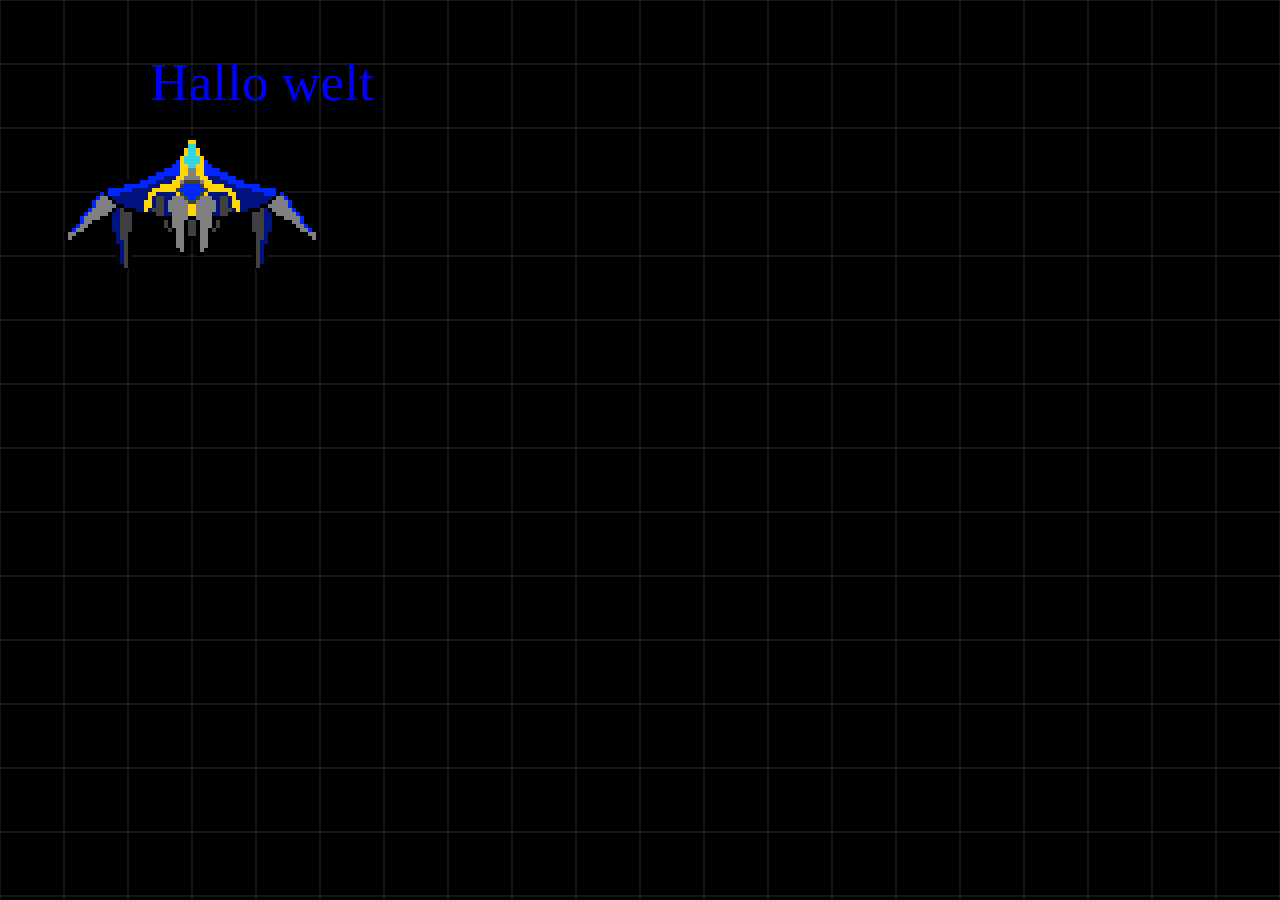
<file: index.html>
<html>
    <head>
        <title>Rouge</title>
        <link rel="stylesheet" type="text/css" href="main.css">   
    </head>
    <body>
        <canvas id="canvas" width="100" height="100"></canvas>
	<script type="text/javascript" src="source/AssetManager.js"></script>
        <script type="text/javascript">
                
                function getCTX () {
                    return document.getElementById('canvas').getContext('2d');
                }
                
                function PrepareFrame () {}
                PrepareFrame.prototype.config = function (canvas) {
                    canvas.width = window.innerWidth;
                    canvas.height = window.innerHeight;
                }
                PrepareFrame.prototype.disableBars = function() {
                    document.documentElement.style.overflow = 'hidden';
                    document.body.scroll = 'no';
                }
                PrepareFrame.prototype.set = function (canvas) {
                    this.config(canvas);
                    this.disableBars();
                }
                /*
                function AssetManager() {
		    this.successCount = 0;
		    this.errorCount = 0;
		    this.cache = {};
		    this.downloadQueue = [];
		    this.soundsQueue = [];
		}
		AssetManager.prototype.queueDownload = function(path) {
		    this.downloadQueue.push(path);
		}
		AssetManager.prototype.queueSound = function(id, path) {
		    this.soundsQueue.push({id: id, path: path});
		}
		AssetManager.prototype.downloadAll = function(downloadCallback) {
		    if (this.downloadQueue.length === 0 && this.soundsQueue.length === 0) {
			downloadCallback();
		    }
		    this.downloadSounds(downloadCallback);
		    for (var i = 0; i < this.downloadQueue.length; i++) {
			var path = this.downloadQueue[i];
			var img = new Image();
			var that = this;
			img.addEventListener("load", function() {
			    console.log(this.src + ' is loaded');
			    that.successCount += 1;
			    if (that.isDone()) {
				downloadCallback();
			    }
			}, false);
			img.addEventListener("error", function() {
			    that.errorCount += 1;
			    if (that.isDone()) {
				downloadCallback();
			    }
			}, false);
			img.src = path;
			this.cache[path] = img;
		    }
		}
		AssetManager.prototype.downloadSounds = function(soundsCallback) {
		    var that = this;
		    /*
		    soundManager.onready(function() {
			console.log('soundManager ready');
			for (var i = 0; i < that.soundsQueue.length; i++) {
			    that.downloadSound(that.soundsQueue[i].id, that.soundsQueue[i].path, soundsCallback);
			}
		    });
		    soundManager.ontimeout(function() {
			console.log('SM2 did not start');
		    });
		    
		}
		AssetManager.prototype.downloadSound = function(id, path, soundsCallback) {
		    var that = this;
		    this.cache[path] = soundManager.createSound({
			id: id,
			autoLoad: true,
			url: path,
			onload: function() {
			    console.log(this.url + ' is loaded');
			    that.successCount += 1;
			    if (that.isDone()) {
				soundsCallback();
			    }
			}
		    });
		}
		AssetManager.prototype.getSound = function(path) {
		    return this.cache[path];
		}
		AssetManager.prototype.getAsset = function(path) {
		    return this.cache[path];
		}
		AssetManager.prototype.isDone = function() {
		    return ((this.downloadQueue.length + this.soundsQueue.length) == this.successCount + this.errorCount);
		}
		
                // prepare frame for fullscreen
		*/
                var canvas = document.getElementById('canvas');
                var prep = new PrepareFrame();
                prep.set(canvas);
                
		
		var _AM = new AssetManager();
                _AM.queueDownload('assets/milano_blue.png');
		_AM.downloadAll(function(){
		    var sprite = _AM.getAsset('assets/milano_blue.png');
		    getCTX().imageSmoothingEnabled = false;
		    getCTX().webkitImageSmoothingEnabled = false;
		    getCTX().mozImageSmoothingEnabled = false;
		    getCTX().drawImage(sprite, 64,64,256,256);
		});
                
                
                function main () {
                    var $c = getCTX();
                // do cool things with the context
                // try to draw board
                    var $wh = window.innerWidth;
                    var $wb = window.innerWidth;
                    var $squaremeter = 64;
                    
                    $c.beginPath();
                     for (var $x = 0; $x <= $wb; $x += $squaremeter) {
                        $c.moveTo($x, 0);
                        $c.lineTo($x, $wh);
                    }
                    for (var $y = 0; $y <= $wh; $y += $squaremeter) {
                        $c.moveTo(0, $y);
                        $c.lineTo($wb, $y);
                    }
                    $c.strokeStyle = "#2F2F2F";
		    $c.lineWidth = 1;
                    $c.stroke();
                // try ends

                $c.font = '40pt Calibri';
                $c.fillStyle = 'blue';
                $c.fillText("Hallo welt", 150, 100);
                    
                    
                }

                main();
		
    
        </script>
    </body>
    
</html>
</file>
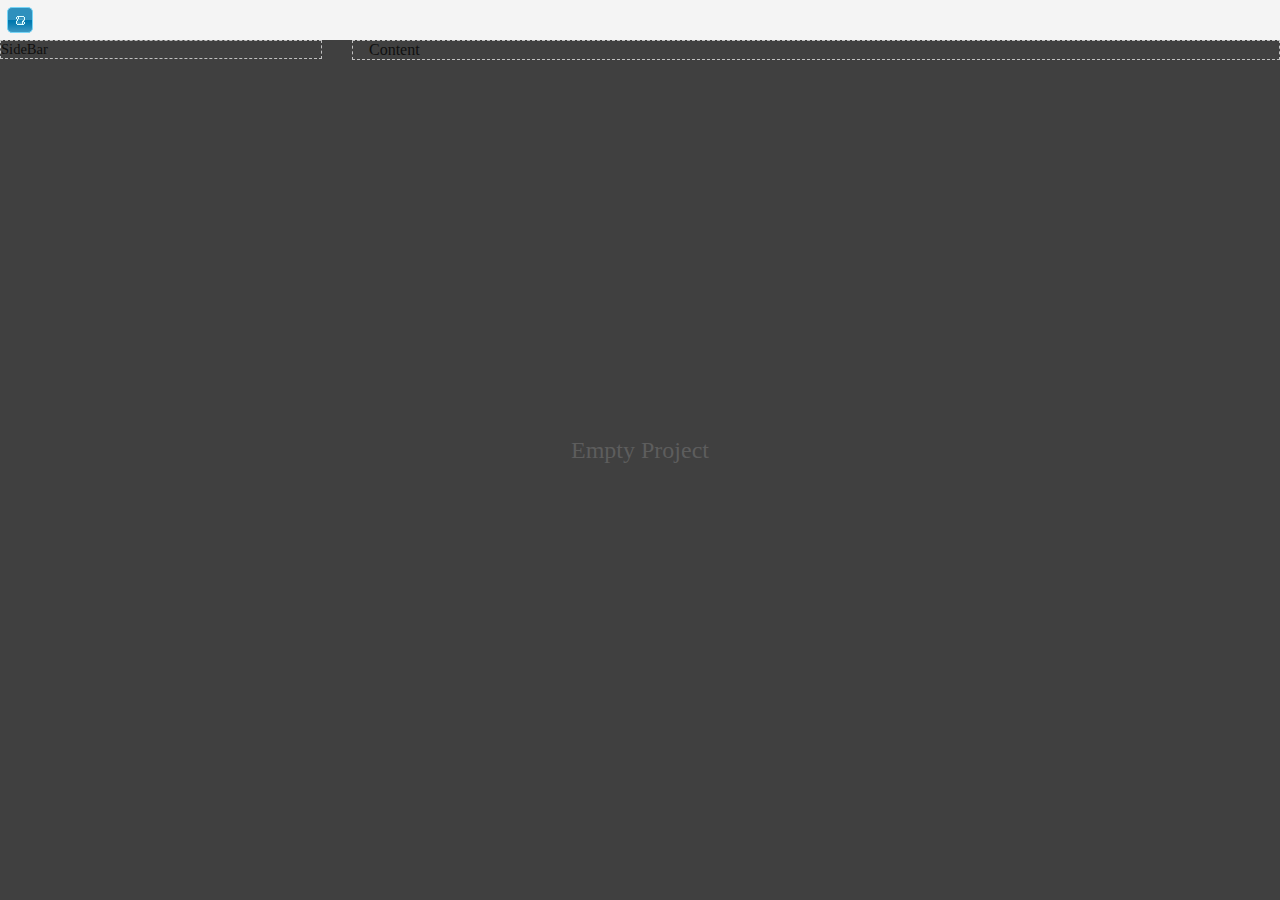
<file: tools/plotcrypt/index.html>
<html>
    <head>
        <title>PlotCrypt</title>
	<link rel="shortcut icon" href="favicon.ico" type="image/x-icon">
	<link rel="icon" href="favicon.ico" type="image/x-icon">
        <link rel="stylesheet" type="text/css" href="main.css">
        <script type="text/javascript" src="jquery-2.1.1.min.js"></script>
        <script type="text/javascript" src="src/MiniCrypt.js"></script>
	<script type="text/javascript" src="src/Main.js"></script>
	<script type="text/javascript" src="src/FormHandler.js"></script>

	<link rel="stylesheet" type="text/css" href="jquery/jquery-ui.css">
	<link rel="stylesheet" type="text/css" href="jquery/jquery-ui.structure.min.css">
	<link rel="stylesheet" type="text/css" href="jquery/jquery-ui.theme.min.css">
	<script type="text/javascript" src="jquery/jquery-ui.min.js"></script>
	<style>
	    .ui-div{
		float:left;
		background-color: #f4f4f4;
		padding:5px;
		margin:5px;
	    }
	    .validateTips { border: 1px solid transparent; padding: 0.3em; }
	    .label, .input { display:block; }
	    .text { margin-bottom:12px; width:95%; padding: .4em; }
	    fieldset { padding:0; border:0; margin-top:25px; }
	    .ui-dialog .ui-state-error { padding: .3em; }
	    
	    div#SideBar {
		font-size: 0.91em;
		float: left; width: 22em;
		margin: 0; padding: 0;
		border: 1px dashed silver;
	    }
	    div#Content {
		margin-left: 22em;
		padding: 0 1em;
		border: 1px dashed silver;
		min-width: 16em;
	    }
	</style>
    </head>
    <body>
	
	<div id="toolbar" class="toolbar">
	    
	    <ul id="icons" class="ui-widget ui-helper-clearfix">
		<li class="ui-state-default ui-corner-all">
		    <span id="menu_new" class="ui-icon ui-icon-script" title="New QuestChain"></span>
		</li>
	    </ul> 
	</div>
	<!---
	<div id="projektbar" class="toolbar">
	    <label for="projektname">name</label>
	    <input name="projektname" id="projektname" type="text" class="text ui-widget-content ui-corner-all"/>
	    <label for="projektkey">projektkey</label>
	    <input name="projektkey" id="projektkey" type="text" class="text ui-widget-content ui-corner-all"/>
	</div>
	--->
	
	<div id="ContentBox">
	    <div id="SideBar">
		SideBar
	    </div>
	    <div id="Content">
		Content
	    </div>
	</div>
	<div id="dialog-form" title="Create new projekt">
	    <p class="validateTips">All form fields are required.</p>
	    <form>
		<fieldset>
		    <label class="label tex ui-corner-allt" for="name">Name</label>
		    <input class="input text ui-corner-all" type="text" name="name" id="name"  class="text ui-widget-content ui-corner-all">
		    <label class="label text ui-corner-all" for="key">Key</label>
		    <input class="input text ui-corner-all" type="text" name="key" id="key"  class="text ui-widget-content ui-corner-all">
		    <input type="submit" tabindex="-1" style="position:absolute; top:-1000px">
		</fieldset>
	    </form>
	</div>
	
	<div id="firstemptyline">
	    Empty Project
	</div>
	<!----
	<div id="qc_config" class="ui-div ui-corner-all">
	    <h5>QuestChain</h5>
	    <p class="ui-div">
		Name <input type="text" id="qc_config_name"/>
	    </p>
	    <p class="ui-div">
		Key <input type="text" id="qc_config_key"/>
	    </p>
	</div>
	--->
    </body>
    <script>
	var cry = new MiniCrypt();
	var _fh = new FormHandler();
	var main = new main();
	
	function click1() {
	    console.log("click1()");
	    $("#Content").append(main.createNewDialog());
	    $("#firstemptyline").remove();
	    projektConfigs();
	    dialog.dialog("close");
	}
	function testClick () {
	    dialog.dialog("open");
	}
	function projektConfigs() {
	    console.log("projektConfigs()");
	    $("#projektname").val($("#name").val());
	    $("#projektkey").val($("#key").val());
	    
	}
	
	function addDialog () {
	    dialog = $( "#dialog-form" ).dialog({
		autoOpen: false,
		height: 400,
		width: 600,
		modal: true,
		buttons: {
		    "Set": click1,
		    Cancel: function() {
			dialog.dialog( "close" );
		    }
		},
		close: function() {
		    form[ 0 ].reset();
		    //allFields.removeClass( "ui-state-error" );
		}			
	    });
	    form = dialog.find( "form" ).on( "submit", function( event ) {
		event.preventDefault();
		projektConfigs();
	    });
	}
	
        $( document ).ready(function() {
	    $( document ).tooltip();
	    addDialog();
	    $( "#firstemptyline" ).position({
		my: "center center",
		at: "center center",
		of: "body"
	    });
	    
	    $("#menu_new").click(function(){
		testClick();
		//click1();	
	    });
        });
        
    </script>
</html>
</file>
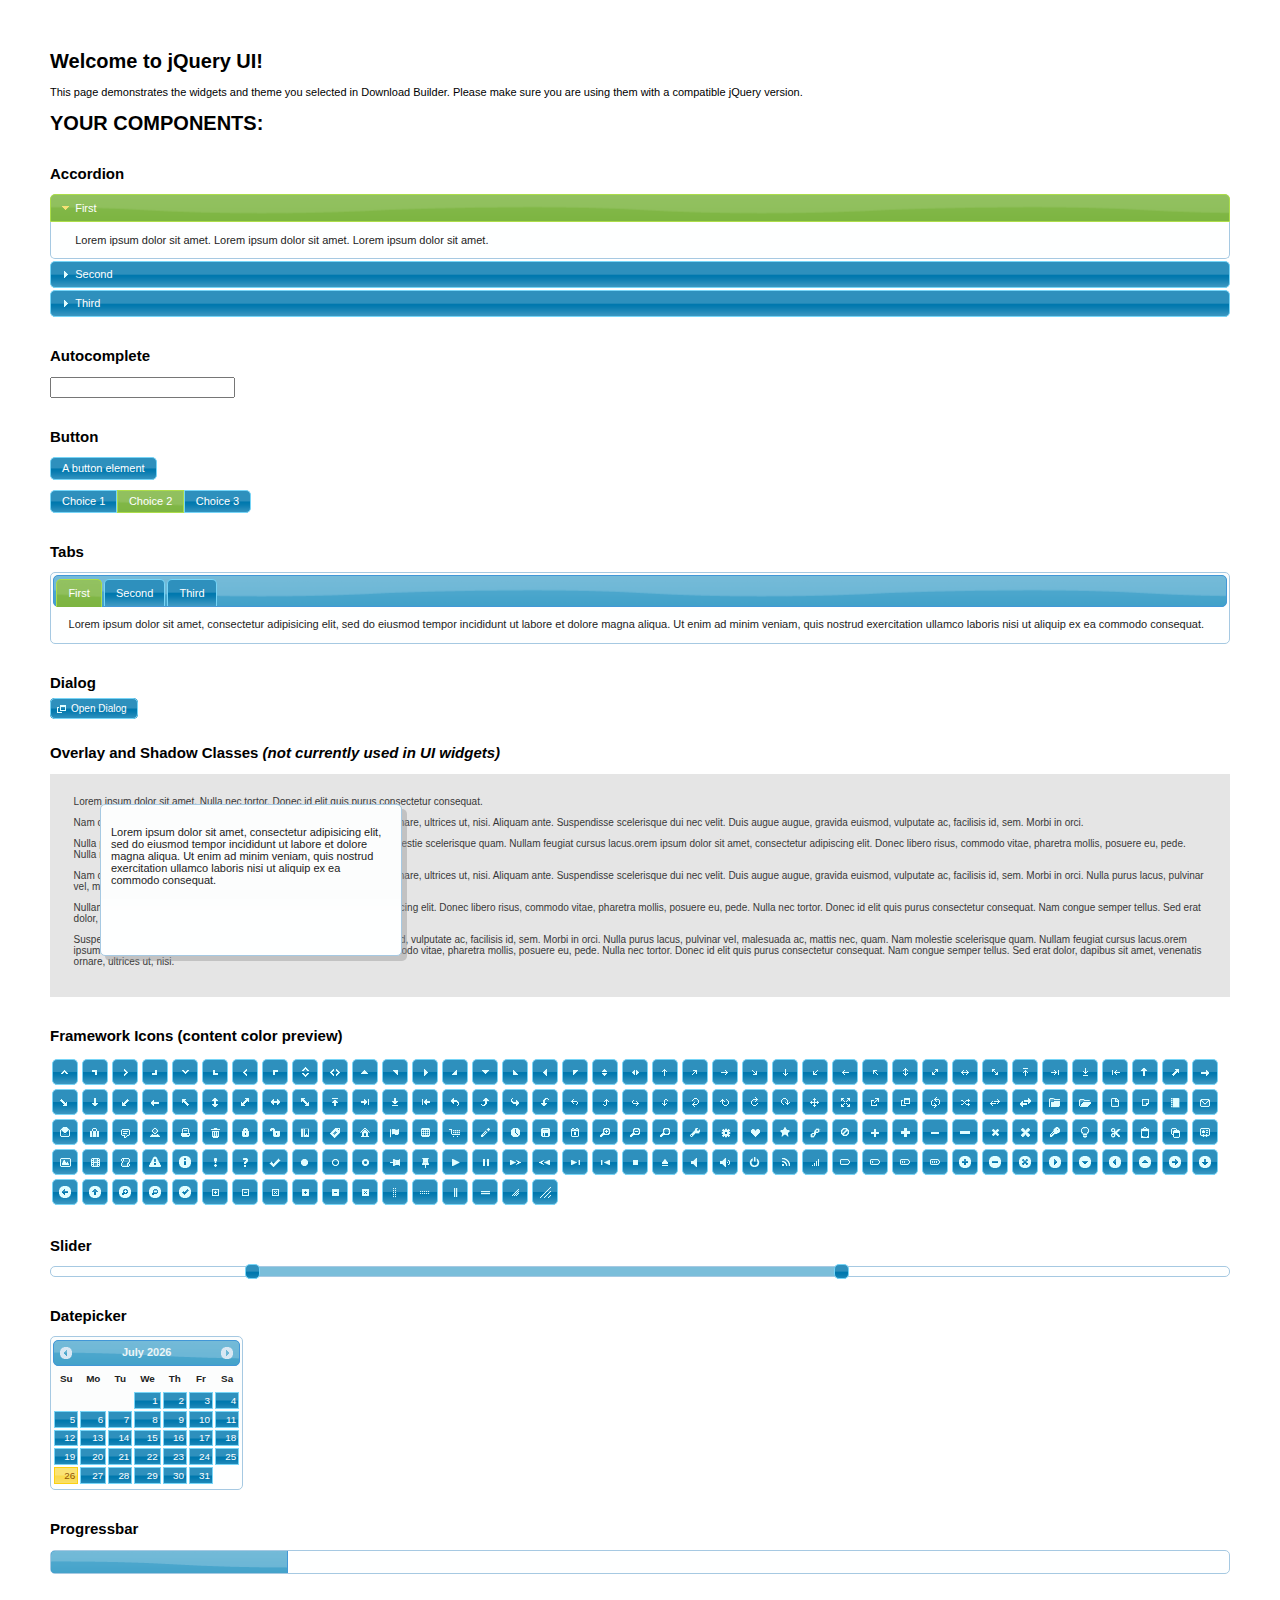
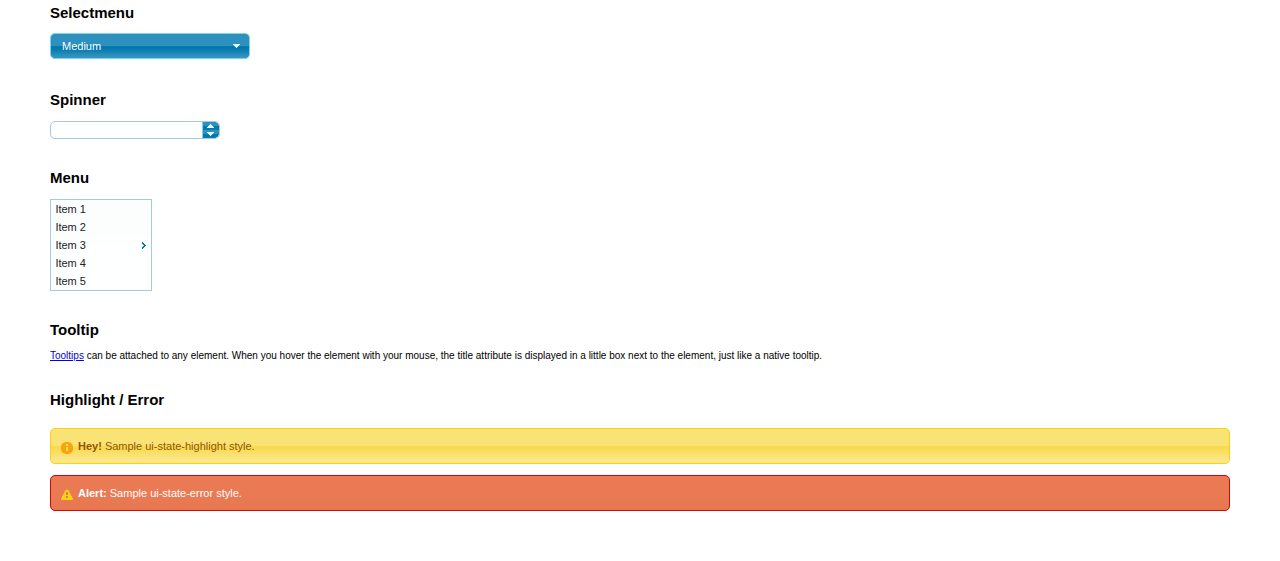
<file: tools/plotcrypt/jquery/index.html>
<!doctype html>
<html lang="us">
<head>
	<meta charset="utf-8">
	<title>jQuery UI Example Page</title>
	<link href="jquery-ui.css" rel="stylesheet">
	<style>
	body{
		font: 62.5% "Trebuchet MS", sans-serif;
		margin: 50px;
	}
	.demoHeaders {
		margin-top: 2em;
	}
	#dialog-link {
		padding: .4em 1em .4em 20px;
		text-decoration: none;
		position: relative;
	}
	#dialog-link span.ui-icon {
		margin: 0 5px 0 0;
		position: absolute;
		left: .2em;
		top: 50%;
		margin-top: -8px;
	}
	#icons {
		margin: 0;
		padding: 0;
	}
	#icons li {
		margin: 2px;
		position: relative;
		padding: 4px 0;
		cursor: pointer;
		float: left;
		list-style: none;
	}
	#icons span.ui-icon {
		float: left;
		margin: 0 4px;
	}
	.fakewindowcontain .ui-widget-overlay {
		position: absolute;
	}
	select {
		width: 200px;
	}
	</style>
</head>
<body>

<h1>Welcome to jQuery UI!</h1>

<div class="ui-widget">
	<p>This page demonstrates the widgets and theme you selected in Download Builder. Please make sure you are using them with a compatible jQuery version.</p>
</div>

<h1>YOUR COMPONENTS:</h1>


<!-- Accordion -->
<h2 class="demoHeaders">Accordion</h2>
<div id="accordion">
	<h3>First</h3>
	<div>Lorem ipsum dolor sit amet. Lorem ipsum dolor sit amet. Lorem ipsum dolor sit amet.</div>
	<h3>Second</h3>
	<div>Phasellus mattis tincidunt nibh.</div>
	<h3>Third</h3>
	<div>Nam dui erat, auctor a, dignissim quis.</div>
</div>



<!-- Autocomplete -->
<h2 class="demoHeaders">Autocomplete</h2>
<div>
	<input id="autocomplete" title="type &quot;a&quot;">
</div>



<!-- Button -->
<h2 class="demoHeaders">Button</h2>
<button id="button">A button element</button>
<form style="margin-top: 1em;">
	<div id="radioset">
		<input type="radio" id="radio1" name="radio"><label for="radio1">Choice 1</label>
		<input type="radio" id="radio2" name="radio" checked="checked"><label for="radio2">Choice 2</label>
		<input type="radio" id="radio3" name="radio"><label for="radio3">Choice 3</label>
	</div>
</form>



<!-- Tabs -->
<h2 class="demoHeaders">Tabs</h2>
<div id="tabs">
	<ul>
		<li><a href="#tabs-1">First</a></li>
		<li><a href="#tabs-2">Second</a></li>
		<li><a href="#tabs-3">Third</a></li>
	</ul>
	<div id="tabs-1">Lorem ipsum dolor sit amet, consectetur adipisicing elit, sed do eiusmod tempor incididunt ut labore et dolore magna aliqua. Ut enim ad minim veniam, quis nostrud exercitation ullamco laboris nisi ut aliquip ex ea commodo consequat.</div>
	<div id="tabs-2">Phasellus mattis tincidunt nibh. Cras orci urna, blandit id, pretium vel, aliquet ornare, felis. Maecenas scelerisque sem non nisl. Fusce sed lorem in enim dictum bibendum.</div>
	<div id="tabs-3">Nam dui erat, auctor a, dignissim quis, sollicitudin eu, felis. Pellentesque nisi urna, interdum eget, sagittis et, consequat vestibulum, lacus. Mauris porttitor ullamcorper augue.</div>
</div>



<!-- Dialog NOTE: Dialog is not generated by UI in this demo so it can be visually styled in themeroller-->
<h2 class="demoHeaders">Dialog</h2>
<p><a href="#" id="dialog-link" class="ui-state-default ui-corner-all"><span class="ui-icon ui-icon-newwin"></span>Open Dialog</a></p>

<h2 class="demoHeaders">Overlay and Shadow Classes <em>(not currently used in UI widgets)</em></h2>
<div style="position: relative; width: 96%; height: 200px; padding:1% 2%; overflow:hidden;" class="fakewindowcontain">
	<p>Lorem ipsum dolor sit amet,  Nulla nec tortor. Donec id elit quis purus consectetur consequat. </p><p>Nam congue semper tellus. Sed erat dolor, dapibus sit amet, venenatis ornare, ultrices ut, nisi. Aliquam ante. Suspendisse scelerisque dui nec velit. Duis augue augue, gravida euismod, vulputate ac, facilisis id, sem. Morbi in orci. </p><p>Nulla purus lacus, pulvinar vel, malesuada ac, mattis nec, quam. Nam molestie scelerisque quam. Nullam feugiat cursus lacus.orem ipsum dolor sit amet, consectetur adipiscing elit. Donec libero risus, commodo vitae, pharetra mollis, posuere eu, pede. Nulla nec tortor. Donec id elit quis purus consectetur consequat. </p><p>Nam congue semper tellus. Sed erat dolor, dapibus sit amet, venenatis ornare, ultrices ut, nisi. Aliquam ante. Suspendisse scelerisque dui nec velit. Duis augue augue, gravida euismod, vulputate ac, facilisis id, sem. Morbi in orci. Nulla purus lacus, pulvinar vel, malesuada ac, mattis nec, quam. Nam molestie scelerisque quam. </p><p>Nullam feugiat cursus lacus.orem ipsum dolor sit amet, consectetur adipiscing elit. Donec libero risus, commodo vitae, pharetra mollis, posuere eu, pede. Nulla nec tortor. Donec id elit quis purus consectetur consequat. Nam congue semper tellus. Sed erat dolor, dapibus sit amet, venenatis ornare, ultrices ut, nisi. Aliquam ante. </p><p>Suspendisse scelerisque dui nec velit. Duis augue augue, gravida euismod, vulputate ac, facilisis id, sem. Morbi in orci. Nulla purus lacus, pulvinar vel, malesuada ac, mattis nec, quam. Nam molestie scelerisque quam. Nullam feugiat cursus lacus.orem ipsum dolor sit amet, consectetur adipiscing elit. Donec libero risus, commodo vitae, pharetra mollis, posuere eu, pede. Nulla nec tortor. Donec id elit quis purus consectetur consequat. Nam congue semper tellus. Sed erat dolor, dapibus sit amet, venenatis ornare, ultrices ut, nisi. </p>

	<!-- ui-dialog -->
	<div class="ui-overlay"><div class="ui-widget-overlay"></div><div class="ui-widget-shadow ui-corner-all" style="width: 302px; height: 152px; position: absolute; left: 50px; top: 30px;"></div></div>
	<div style="position: absolute; width: 280px; height: 130px;left: 50px; top: 30px; padding: 10px;" class="ui-widget ui-widget-content ui-corner-all">
		<div class="ui-dialog-content ui-widget-content" style="background: none; border: 0;">
			<p>Lorem ipsum dolor sit amet, consectetur adipisicing elit, sed do eiusmod tempor incididunt ut labore et dolore magna aliqua. Ut enim ad minim veniam, quis nostrud exercitation ullamco laboris nisi ut aliquip ex ea commodo consequat.</p>
		</div>
	</div>

</div>

<!-- ui-dialog -->
<div id="dialog" title="Dialog Title">
	<p>Lorem ipsum dolor sit amet, consectetur adipisicing elit, sed do eiusmod tempor incididunt ut labore et dolore magna aliqua. Ut enim ad minim veniam, quis nostrud exercitation ullamco laboris nisi ut aliquip ex ea commodo consequat.</p>
</div>



<h2 class="demoHeaders">Framework Icons (content color preview)</h2>
<ul id="icons" class="ui-widget ui-helper-clearfix">
	<li class="ui-state-default ui-corner-all" title=".ui-icon-carat-1-n"><span class="ui-icon ui-icon-carat-1-n"></span></li>
	<li class="ui-state-default ui-corner-all" title=".ui-icon-carat-1-ne"><span class="ui-icon ui-icon-carat-1-ne"></span></li>
	<li class="ui-state-default ui-corner-all" title=".ui-icon-carat-1-e"><span class="ui-icon ui-icon-carat-1-e"></span></li>
	<li class="ui-state-default ui-corner-all" title=".ui-icon-carat-1-se"><span class="ui-icon ui-icon-carat-1-se"></span></li>
	<li class="ui-state-default ui-corner-all" title=".ui-icon-carat-1-s"><span class="ui-icon ui-icon-carat-1-s"></span></li>
	<li class="ui-state-default ui-corner-all" title=".ui-icon-carat-1-sw"><span class="ui-icon ui-icon-carat-1-sw"></span></li>
	<li class="ui-state-default ui-corner-all" title=".ui-icon-carat-1-w"><span class="ui-icon ui-icon-carat-1-w"></span></li>
	<li class="ui-state-default ui-corner-all" title=".ui-icon-carat-1-nw"><span class="ui-icon ui-icon-carat-1-nw"></span></li>
	<li class="ui-state-default ui-corner-all" title=".ui-icon-carat-2-n-s"><span class="ui-icon ui-icon-carat-2-n-s"></span></li>
	<li class="ui-state-default ui-corner-all" title=".ui-icon-carat-2-e-w"><span class="ui-icon ui-icon-carat-2-e-w"></span></li>
	<li class="ui-state-default ui-corner-all" title=".ui-icon-triangle-1-n"><span class="ui-icon ui-icon-triangle-1-n"></span></li>
	<li class="ui-state-default ui-corner-all" title=".ui-icon-triangle-1-ne"><span class="ui-icon ui-icon-triangle-1-ne"></span></li>
	<li class="ui-state-default ui-corner-all" title=".ui-icon-triangle-1-e"><span class="ui-icon ui-icon-triangle-1-e"></span></li>
	<li class="ui-state-default ui-corner-all" title=".ui-icon-triangle-1-se"><span class="ui-icon ui-icon-triangle-1-se"></span></li>
	<li class="ui-state-default ui-corner-all" title=".ui-icon-triangle-1-s"><span class="ui-icon ui-icon-triangle-1-s"></span></li>
	<li class="ui-state-default ui-corner-all" title=".ui-icon-triangle-1-sw"><span class="ui-icon ui-icon-triangle-1-sw"></span></li>
	<li class="ui-state-default ui-corner-all" title=".ui-icon-triangle-1-w"><span class="ui-icon ui-icon-triangle-1-w"></span></li>
	<li class="ui-state-default ui-corner-all" title=".ui-icon-triangle-1-nw"><span class="ui-icon ui-icon-triangle-1-nw"></span></li>
	<li class="ui-state-default ui-corner-all" title=".ui-icon-triangle-2-n-s"><span class="ui-icon ui-icon-triangle-2-n-s"></span></li>
	<li class="ui-state-default ui-corner-all" title=".ui-icon-triangle-2-e-w"><span class="ui-icon ui-icon-triangle-2-e-w"></span></li>
	<li class="ui-state-default ui-corner-all" title=".ui-icon-arrow-1-n"><span class="ui-icon ui-icon-arrow-1-n"></span></li>
	<li class="ui-state-default ui-corner-all" title=".ui-icon-arrow-1-ne"><span class="ui-icon ui-icon-arrow-1-ne"></span></li>
	<li class="ui-state-default ui-corner-all" title=".ui-icon-arrow-1-e"><span class="ui-icon ui-icon-arrow-1-e"></span></li>
	<li class="ui-state-default ui-corner-all" title=".ui-icon-arrow-1-se"><span class="ui-icon ui-icon-arrow-1-se"></span></li>
	<li class="ui-state-default ui-corner-all" title=".ui-icon-arrow-1-s"><span class="ui-icon ui-icon-arrow-1-s"></span></li>
	<li class="ui-state-default ui-corner-all" title=".ui-icon-arrow-1-sw"><span class="ui-icon ui-icon-arrow-1-sw"></span></li>
	<li class="ui-state-default ui-corner-all" title=".ui-icon-arrow-1-w"><span class="ui-icon ui-icon-arrow-1-w"></span></li>
	<li class="ui-state-default ui-corner-all" title=".ui-icon-arrow-1-nw"><span class="ui-icon ui-icon-arrow-1-nw"></span></li>
	<li class="ui-state-default ui-corner-all" title=".ui-icon-arrow-2-n-s"><span class="ui-icon ui-icon-arrow-2-n-s"></span></li>
	<li class="ui-state-default ui-corner-all" title=".ui-icon-arrow-2-ne-sw"><span class="ui-icon ui-icon-arrow-2-ne-sw"></span></li>
	<li class="ui-state-default ui-corner-all" title=".ui-icon-arrow-2-e-w"><span class="ui-icon ui-icon-arrow-2-e-w"></span></li>
	<li class="ui-state-default ui-corner-all" title=".ui-icon-arrow-2-se-nw"><span class="ui-icon ui-icon-arrow-2-se-nw"></span></li>
	<li class="ui-state-default ui-corner-all" title=".ui-icon-arrowstop-1-n"><span class="ui-icon ui-icon-arrowstop-1-n"></span></li>
	<li class="ui-state-default ui-corner-all" title=".ui-icon-arrowstop-1-e"><span class="ui-icon ui-icon-arrowstop-1-e"></span></li>
	<li class="ui-state-default ui-corner-all" title=".ui-icon-arrowstop-1-s"><span class="ui-icon ui-icon-arrowstop-1-s"></span></li>
	<li class="ui-state-default ui-corner-all" title=".ui-icon-arrowstop-1-w"><span class="ui-icon ui-icon-arrowstop-1-w"></span></li>
	<li class="ui-state-default ui-corner-all" title=".ui-icon-arrowthick-1-n"><span class="ui-icon ui-icon-arrowthick-1-n"></span></li>
	<li class="ui-state-default ui-corner-all" title=".ui-icon-arrowthick-1-ne"><span class="ui-icon ui-icon-arrowthick-1-ne"></span></li>
	<li class="ui-state-default ui-corner-all" title=".ui-icon-arrowthick-1-e"><span class="ui-icon ui-icon-arrowthick-1-e"></span></li>
	<li class="ui-state-default ui-corner-all" title=".ui-icon-arrowthick-1-se"><span class="ui-icon ui-icon-arrowthick-1-se"></span></li>
	<li class="ui-state-default ui-corner-all" title=".ui-icon-arrowthick-1-s"><span class="ui-icon ui-icon-arrowthick-1-s"></span></li>
	<li class="ui-state-default ui-corner-all" title=".ui-icon-arrowthick-1-sw"><span class="ui-icon ui-icon-arrowthick-1-sw"></span></li>
	<li class="ui-state-default ui-corner-all" title=".ui-icon-arrowthick-1-w"><span class="ui-icon ui-icon-arrowthick-1-w"></span></li>
	<li class="ui-state-default ui-corner-all" title=".ui-icon-arrowthick-1-nw"><span class="ui-icon ui-icon-arrowthick-1-nw"></span></li>
	<li class="ui-state-default ui-corner-all" title=".ui-icon-arrowthick-2-n-s"><span class="ui-icon ui-icon-arrowthick-2-n-s"></span></li>
	<li class="ui-state-default ui-corner-all" title=".ui-icon-arrowthick-2-ne-sw"><span class="ui-icon ui-icon-arrowthick-2-ne-sw"></span></li>
	<li class="ui-state-default ui-corner-all" title=".ui-icon-arrowthick-2-e-w"><span class="ui-icon ui-icon-arrowthick-2-e-w"></span></li>
	<li class="ui-state-default ui-corner-all" title=".ui-icon-arrowthick-2-se-nw"><span class="ui-icon ui-icon-arrowthick-2-se-nw"></span></li>
	<li class="ui-state-default ui-corner-all" title=".ui-icon-arrowthickstop-1-n"><span class="ui-icon ui-icon-arrowthickstop-1-n"></span></li>
	<li class="ui-state-default ui-corner-all" title=".ui-icon-arrowthickstop-1-e"><span class="ui-icon ui-icon-arrowthickstop-1-e"></span></li>
	<li class="ui-state-default ui-corner-all" title=".ui-icon-arrowthickstop-1-s"><span class="ui-icon ui-icon-arrowthickstop-1-s"></span></li>
	<li class="ui-state-default ui-corner-all" title=".ui-icon-arrowthickstop-1-w"><span class="ui-icon ui-icon-arrowthickstop-1-w"></span></li>
	<li class="ui-state-default ui-corner-all" title=".ui-icon-arrowreturnthick-1-w"><span class="ui-icon ui-icon-arrowreturnthick-1-w"></span></li>
	<li class="ui-state-default ui-corner-all" title=".ui-icon-arrowreturnthick-1-n"><span class="ui-icon ui-icon-arrowreturnthick-1-n"></span></li>
	<li class="ui-state-default ui-corner-all" title=".ui-icon-arrowreturnthick-1-e"><span class="ui-icon ui-icon-arrowreturnthick-1-e"></span></li>
	<li class="ui-state-default ui-corner-all" title=".ui-icon-arrowreturnthick-1-s"><span class="ui-icon ui-icon-arrowreturnthick-1-s"></span></li>
	<li class="ui-state-default ui-corner-all" title=".ui-icon-arrowreturn-1-w"><span class="ui-icon ui-icon-arrowreturn-1-w"></span></li>
	<li class="ui-state-default ui-corner-all" title=".ui-icon-arrowreturn-1-n"><span class="ui-icon ui-icon-arrowreturn-1-n"></span></li>
	<li class="ui-state-default ui-corner-all" title=".ui-icon-arrowreturn-1-e"><span class="ui-icon ui-icon-arrowreturn-1-e"></span></li>
	<li class="ui-state-default ui-corner-all" title=".ui-icon-arrowreturn-1-s"><span class="ui-icon ui-icon-arrowreturn-1-s"></span></li>
	<li class="ui-state-default ui-corner-all" title=".ui-icon-arrowrefresh-1-w"><span class="ui-icon ui-icon-arrowrefresh-1-w"></span></li>
	<li class="ui-state-default ui-corner-all" title=".ui-icon-arrowrefresh-1-n"><span class="ui-icon ui-icon-arrowrefresh-1-n"></span></li>
	<li class="ui-state-default ui-corner-all" title=".ui-icon-arrowrefresh-1-e"><span class="ui-icon ui-icon-arrowrefresh-1-e"></span></li>
	<li class="ui-state-default ui-corner-all" title=".ui-icon-arrowrefresh-1-s"><span class="ui-icon ui-icon-arrowrefresh-1-s"></span></li>
	<li class="ui-state-default ui-corner-all" title=".ui-icon-arrow-4"><span class="ui-icon ui-icon-arrow-4"></span></li>
	<li class="ui-state-default ui-corner-all" title=".ui-icon-arrow-4-diag"><span class="ui-icon ui-icon-arrow-4-diag"></span></li>
	<li class="ui-state-default ui-corner-all" title=".ui-icon-extlink"><span class="ui-icon ui-icon-extlink"></span></li>
	<li class="ui-state-default ui-corner-all" title=".ui-icon-newwin"><span class="ui-icon ui-icon-newwin"></span></li>
	<li class="ui-state-default ui-corner-all" title=".ui-icon-refresh"><span class="ui-icon ui-icon-refresh"></span></li>
	<li class="ui-state-default ui-corner-all" title=".ui-icon-shuffle"><span class="ui-icon ui-icon-shuffle"></span></li>
	<li class="ui-state-default ui-corner-all" title=".ui-icon-transfer-e-w"><span class="ui-icon ui-icon-transfer-e-w"></span></li>
	<li class="ui-state-default ui-corner-all" title=".ui-icon-transferthick-e-w"><span class="ui-icon ui-icon-transferthick-e-w"></span></li>
	<li class="ui-state-default ui-corner-all" title=".ui-icon-folder-collapsed"><span class="ui-icon ui-icon-folder-collapsed"></span></li>
	<li class="ui-state-default ui-corner-all" title=".ui-icon-folder-open"><span class="ui-icon ui-icon-folder-open"></span></li>
	<li class="ui-state-default ui-corner-all" title=".ui-icon-document"><span class="ui-icon ui-icon-document"></span></li>
	<li class="ui-state-default ui-corner-all" title=".ui-icon-document-b"><span class="ui-icon ui-icon-document-b"></span></li>
	<li class="ui-state-default ui-corner-all" title=".ui-icon-note"><span class="ui-icon ui-icon-note"></span></li>
	<li class="ui-state-default ui-corner-all" title=".ui-icon-mail-closed"><span class="ui-icon ui-icon-mail-closed"></span></li>
	<li class="ui-state-default ui-corner-all" title=".ui-icon-mail-open"><span class="ui-icon ui-icon-mail-open"></span></li>
	<li class="ui-state-default ui-corner-all" title=".ui-icon-suitcase"><span class="ui-icon ui-icon-suitcase"></span></li>
	<li class="ui-state-default ui-corner-all" title=".ui-icon-comment"><span class="ui-icon ui-icon-comment"></span></li>
	<li class="ui-state-default ui-corner-all" title=".ui-icon-person"><span class="ui-icon ui-icon-person"></span></li>
	<li class="ui-state-default ui-corner-all" title=".ui-icon-print"><span class="ui-icon ui-icon-print"></span></li>
	<li class="ui-state-default ui-corner-all" title=".ui-icon-trash"><span class="ui-icon ui-icon-trash"></span></li>
	<li class="ui-state-default ui-corner-all" title=".ui-icon-locked"><span class="ui-icon ui-icon-locked"></span></li>
	<li class="ui-state-default ui-corner-all" title=".ui-icon-unlocked"><span class="ui-icon ui-icon-unlocked"></span></li>
	<li class="ui-state-default ui-corner-all" title=".ui-icon-bookmark"><span class="ui-icon ui-icon-bookmark"></span></li>
	<li class="ui-state-default ui-corner-all" title=".ui-icon-tag"><span class="ui-icon ui-icon-tag"></span></li>
	<li class="ui-state-default ui-corner-all" title=".ui-icon-home"><span class="ui-icon ui-icon-home"></span></li>
	<li class="ui-state-default ui-corner-all" title=".ui-icon-flag"><span class="ui-icon ui-icon-flag"></span></li>
	<li class="ui-state-default ui-corner-all" title=".ui-icon-calculator"><span class="ui-icon ui-icon-calculator"></span></li>
	<li class="ui-state-default ui-corner-all" title=".ui-icon-cart"><span class="ui-icon ui-icon-cart"></span></li>
	<li class="ui-state-default ui-corner-all" title=".ui-icon-pencil"><span class="ui-icon ui-icon-pencil"></span></li>
	<li class="ui-state-default ui-corner-all" title=".ui-icon-clock"><span class="ui-icon ui-icon-clock"></span></li>
	<li class="ui-state-default ui-corner-all" title=".ui-icon-disk"><span class="ui-icon ui-icon-disk"></span></li>
	<li class="ui-state-default ui-corner-all" title=".ui-icon-calendar"><span class="ui-icon ui-icon-calendar"></span></li>
	<li class="ui-state-default ui-corner-all" title=".ui-icon-zoomin"><span class="ui-icon ui-icon-zoomin"></span></li>
	<li class="ui-state-default ui-corner-all" title=".ui-icon-zoomout"><span class="ui-icon ui-icon-zoomout"></span></li>
	<li class="ui-state-default ui-corner-all" title=".ui-icon-search"><span class="ui-icon ui-icon-search"></span></li>
	<li class="ui-state-default ui-corner-all" title=".ui-icon-wrench"><span class="ui-icon ui-icon-wrench"></span></li>
	<li class="ui-state-default ui-corner-all" title=".ui-icon-gear"><span class="ui-icon ui-icon-gear"></span></li>
	<li class="ui-state-default ui-corner-all" title=".ui-icon-heart"><span class="ui-icon ui-icon-heart"></span></li>
	<li class="ui-state-default ui-corner-all" title=".ui-icon-star"><span class="ui-icon ui-icon-star"></span></li>
	<li class="ui-state-default ui-corner-all" title=".ui-icon-link"><span class="ui-icon ui-icon-link"></span></li>
	<li class="ui-state-default ui-corner-all" title=".ui-icon-cancel"><span class="ui-icon ui-icon-cancel"></span></li>
	<li class="ui-state-default ui-corner-all" title=".ui-icon-plus"><span class="ui-icon ui-icon-plus"></span></li>
	<li class="ui-state-default ui-corner-all" title=".ui-icon-plusthick"><span class="ui-icon ui-icon-plusthick"></span></li>
	<li class="ui-state-default ui-corner-all" title=".ui-icon-minus"><span class="ui-icon ui-icon-minus"></span></li>
	<li class="ui-state-default ui-corner-all" title=".ui-icon-minusthick"><span class="ui-icon ui-icon-minusthick"></span></li>
	<li class="ui-state-default ui-corner-all" title=".ui-icon-close"><span class="ui-icon ui-icon-close"></span></li>
	<li class="ui-state-default ui-corner-all" title=".ui-icon-closethick"><span class="ui-icon ui-icon-closethick"></span></li>
	<li class="ui-state-default ui-corner-all" title=".ui-icon-key"><span class="ui-icon ui-icon-key"></span></li>
	<li class="ui-state-default ui-corner-all" title=".ui-icon-lightbulb"><span class="ui-icon ui-icon-lightbulb"></span></li>
	<li class="ui-state-default ui-corner-all" title=".ui-icon-scissors"><span class="ui-icon ui-icon-scissors"></span></li>
	<li class="ui-state-default ui-corner-all" title=".ui-icon-clipboard"><span class="ui-icon ui-icon-clipboard"></span></li>
	<li class="ui-state-default ui-corner-all" title=".ui-icon-copy"><span class="ui-icon ui-icon-copy"></span></li>
	<li class="ui-state-default ui-corner-all" title=".ui-icon-contact"><span class="ui-icon ui-icon-contact"></span></li>
	<li class="ui-state-default ui-corner-all" title=".ui-icon-image"><span class="ui-icon ui-icon-image"></span></li>
	<li class="ui-state-default ui-corner-all" title=".ui-icon-video"><span class="ui-icon ui-icon-video"></span></li>
	<li class="ui-state-default ui-corner-all" title=".ui-icon-script"><span class="ui-icon ui-icon-script"></span></li>
	<li class="ui-state-default ui-corner-all" title=".ui-icon-alert"><span class="ui-icon ui-icon-alert"></span></li>
	<li class="ui-state-default ui-corner-all" title=".ui-icon-info"><span class="ui-icon ui-icon-info"></span></li>
	<li class="ui-state-default ui-corner-all" title=".ui-icon-notice"><span class="ui-icon ui-icon-notice"></span></li>
	<li class="ui-state-default ui-corner-all" title=".ui-icon-help"><span class="ui-icon ui-icon-help"></span></li>
	<li class="ui-state-default ui-corner-all" title=".ui-icon-check"><span class="ui-icon ui-icon-check"></span></li>
	<li class="ui-state-default ui-corner-all" title=".ui-icon-bullet"><span class="ui-icon ui-icon-bullet"></span></li>
	<li class="ui-state-default ui-corner-all" title=".ui-icon-radio-off"><span class="ui-icon ui-icon-radio-off"></span></li>
	<li class="ui-state-default ui-corner-all" title=".ui-icon-radio-on"><span class="ui-icon ui-icon-radio-on"></span></li>
	<li class="ui-state-default ui-corner-all" title=".ui-icon-pin-w"><span class="ui-icon ui-icon-pin-w"></span></li>
	<li class="ui-state-default ui-corner-all" title=".ui-icon-pin-s"><span class="ui-icon ui-icon-pin-s"></span></li>
	<li class="ui-state-default ui-corner-all" title=".ui-icon-play"><span class="ui-icon ui-icon-play"></span></li>
	<li class="ui-state-default ui-corner-all" title=".ui-icon-pause"><span class="ui-icon ui-icon-pause"></span></li>
	<li class="ui-state-default ui-corner-all" title=".ui-icon-seek-next"><span class="ui-icon ui-icon-seek-next"></span></li>
	<li class="ui-state-default ui-corner-all" title=".ui-icon-seek-prev"><span class="ui-icon ui-icon-seek-prev"></span></li>
	<li class="ui-state-default ui-corner-all" title=".ui-icon-seek-end"><span class="ui-icon ui-icon-seek-end"></span></li>
	<li class="ui-state-default ui-corner-all" title=".ui-icon-seek-first"><span class="ui-icon ui-icon-seek-first"></span></li>
	<li class="ui-state-default ui-corner-all" title=".ui-icon-stop"><span class="ui-icon ui-icon-stop"></span></li>
	<li class="ui-state-default ui-corner-all" title=".ui-icon-eject"><span class="ui-icon ui-icon-eject"></span></li>
	<li class="ui-state-default ui-corner-all" title=".ui-icon-volume-off"><span class="ui-icon ui-icon-volume-off"></span></li>
	<li class="ui-state-default ui-corner-all" title=".ui-icon-volume-on"><span class="ui-icon ui-icon-volume-on"></span></li>
	<li class="ui-state-default ui-corner-all" title=".ui-icon-power"><span class="ui-icon ui-icon-power"></span></li>
	<li class="ui-state-default ui-corner-all" title=".ui-icon-signal-diag"><span class="ui-icon ui-icon-signal-diag"></span></li>
	<li class="ui-state-default ui-corner-all" title=".ui-icon-signal"><span class="ui-icon ui-icon-signal"></span></li>
	<li class="ui-state-default ui-corner-all" title=".ui-icon-battery-0"><span class="ui-icon ui-icon-battery-0"></span></li>
	<li class="ui-state-default ui-corner-all" title=".ui-icon-battery-1"><span class="ui-icon ui-icon-battery-1"></span></li>
	<li class="ui-state-default ui-corner-all" title=".ui-icon-battery-2"><span class="ui-icon ui-icon-battery-2"></span></li>
	<li class="ui-state-default ui-corner-all" title=".ui-icon-battery-3"><span class="ui-icon ui-icon-battery-3"></span></li>
	<li class="ui-state-default ui-corner-all" title=".ui-icon-circle-plus"><span class="ui-icon ui-icon-circle-plus"></span></li>
	<li class="ui-state-default ui-corner-all" title=".ui-icon-circle-minus"><span class="ui-icon ui-icon-circle-minus"></span></li>
	<li class="ui-state-default ui-corner-all" title=".ui-icon-circle-close"><span class="ui-icon ui-icon-circle-close"></span></li>
	<li class="ui-state-default ui-corner-all" title=".ui-icon-circle-triangle-e"><span class="ui-icon ui-icon-circle-triangle-e"></span></li>
	<li class="ui-state-default ui-corner-all" title=".ui-icon-circle-triangle-s"><span class="ui-icon ui-icon-circle-triangle-s"></span></li>
	<li class="ui-state-default ui-corner-all" title=".ui-icon-circle-triangle-w"><span class="ui-icon ui-icon-circle-triangle-w"></span></li>
	<li class="ui-state-default ui-corner-all" title=".ui-icon-circle-triangle-n"><span class="ui-icon ui-icon-circle-triangle-n"></span></li>
	<li class="ui-state-default ui-corner-all" title=".ui-icon-circle-arrow-e"><span class="ui-icon ui-icon-circle-arrow-e"></span></li>
	<li class="ui-state-default ui-corner-all" title=".ui-icon-circle-arrow-s"><span class="ui-icon ui-icon-circle-arrow-s"></span></li>
	<li class="ui-state-default ui-corner-all" title=".ui-icon-circle-arrow-w"><span class="ui-icon ui-icon-circle-arrow-w"></span></li>
	<li class="ui-state-default ui-corner-all" title=".ui-icon-circle-arrow-n"><span class="ui-icon ui-icon-circle-arrow-n"></span></li>
	<li class="ui-state-default ui-corner-all" title=".ui-icon-circle-zoomin"><span class="ui-icon ui-icon-circle-zoomin"></span></li>
	<li class="ui-state-default ui-corner-all" title=".ui-icon-circle-zoomout"><span class="ui-icon ui-icon-circle-zoomout"></span></li>
	<li class="ui-state-default ui-corner-all" title=".ui-icon-circle-check"><span class="ui-icon ui-icon-circle-check"></span></li>
	<li class="ui-state-default ui-corner-all" title=".ui-icon-circlesmall-plus"><span class="ui-icon ui-icon-circlesmall-plus"></span></li>
	<li class="ui-state-default ui-corner-all" title=".ui-icon-circlesmall-minus"><span class="ui-icon ui-icon-circlesmall-minus"></span></li>
	<li class="ui-state-default ui-corner-all" title=".ui-icon-circlesmall-close"><span class="ui-icon ui-icon-circlesmall-close"></span></li>
	<li class="ui-state-default ui-corner-all" title=".ui-icon-squaresmall-plus"><span class="ui-icon ui-icon-squaresmall-plus"></span></li>
	<li class="ui-state-default ui-corner-all" title=".ui-icon-squaresmall-minus"><span class="ui-icon ui-icon-squaresmall-minus"></span></li>
	<li class="ui-state-default ui-corner-all" title=".ui-icon-squaresmall-close"><span class="ui-icon ui-icon-squaresmall-close"></span></li>
	<li class="ui-state-default ui-corner-all" title=".ui-icon-grip-dotted-vertical"><span class="ui-icon ui-icon-grip-dotted-vertical"></span></li>
	<li class="ui-state-default ui-corner-all" title=".ui-icon-grip-dotted-horizontal"><span class="ui-icon ui-icon-grip-dotted-horizontal"></span></li>
	<li class="ui-state-default ui-corner-all" title=".ui-icon-grip-solid-vertical"><span class="ui-icon ui-icon-grip-solid-vertical"></span></li>
	<li class="ui-state-default ui-corner-all" title=".ui-icon-grip-solid-horizontal"><span class="ui-icon ui-icon-grip-solid-horizontal"></span></li>
	<li class="ui-state-default ui-corner-all" title=".ui-icon-gripsmall-diagonal-se"><span class="ui-icon ui-icon-gripsmall-diagonal-se"></span></li>
	<li class="ui-state-default ui-corner-all" title=".ui-icon-grip-diagonal-se"><span class="ui-icon ui-icon-grip-diagonal-se"></span></li>
</ul>


<!-- Slider -->
<h2 class="demoHeaders">Slider</h2>
<div id="slider"></div>



<!-- Datepicker -->
<h2 class="demoHeaders">Datepicker</h2>
<div id="datepicker"></div>



<!-- Progressbar -->
<h2 class="demoHeaders">Progressbar</h2>
<div id="progressbar"></div>



<!-- Progressbar -->
<h2 class="demoHeaders">Selectmenu</h2>
<select id="selectmenu">
	<option>Slower</option>
	<option>Slow</option>
	<option selected="selected">Medium</option>
	<option>Fast</option>
	<option>Faster</option>
</select>



<!-- Spinner -->
<h2 class="demoHeaders">Spinner</h2>
<input id="spinner">



<!-- Menu -->
<h2 class="demoHeaders">Menu</h2>
<ul style="width:100px;" id="menu">
	<li>Item 1</li>
	<li>Item 2</li>
	<li>Item 3
		<ul>
			<li>Item 3-1</li>
			<li>Item 3-2</li>
			<li>Item 3-3</li>
			<li>Item 3-4</li>
			<li>Item 3-5</li>
		</ul>
	</li>
	<li>Item 4</li>
	<li>Item 5</li>
</ul>



<!-- Tooltip -->
<h2 class="demoHeaders">Tooltip</h2>
<p id="tooltip">
	<a href="#" title="That&apos;s what this widget is">Tooltips</a> can be attached to any element. When you hover
the element with your mouse, the title attribute is displayed in a little box next to the element, just like a native tooltip.
</p>


<!-- Highlight / Error -->
<h2 class="demoHeaders">Highlight / Error</h2>
<div class="ui-widget">
	<div class="ui-state-highlight ui-corner-all" style="margin-top: 20px; padding: 0 .7em;">
		<p><span class="ui-icon ui-icon-info" style="float: left; margin-right: .3em;"></span>
		<strong>Hey!</strong> Sample ui-state-highlight style.</p>
	</div>
</div>
<br>
<div class="ui-widget">
	<div class="ui-state-error ui-corner-all" style="padding: 0 .7em;">
		<p><span class="ui-icon ui-icon-alert" style="float: left; margin-right: .3em;"></span>
		<strong>Alert:</strong> Sample ui-state-error style.</p>
	</div>
</div>

<script src="external/jquery/jquery.js"></script>
<script src="jquery-ui.js"></script>
<script>

$( "#accordion" ).accordion();



var availableTags = [
	"ActionScript",
	"AppleScript",
	"Asp",
	"BASIC",
	"C",
	"C++",
	"Clojure",
	"COBOL",
	"ColdFusion",
	"Erlang",
	"Fortran",
	"Groovy",
	"Haskell",
	"Java",
	"JavaScript",
	"Lisp",
	"Perl",
	"PHP",
	"Python",
	"Ruby",
	"Scala",
	"Scheme"
];
$( "#autocomplete" ).autocomplete({
	source: availableTags
});



$( "#button" ).button();
$( "#radioset" ).buttonset();



$( "#tabs" ).tabs();



$( "#dialog" ).dialog({
	autoOpen: false,
	width: 400,
	buttons: [
		{
			text: "Ok",
			click: function() {
				$( this ).dialog( "close" );
			}
		},
		{
			text: "Cancel",
			click: function() {
				$( this ).dialog( "close" );
			}
		}
	]
});

// Link to open the dialog
$( "#dialog-link" ).click(function( event ) {
	$( "#dialog" ).dialog( "open" );
	event.preventDefault();
});



$( "#datepicker" ).datepicker({
	inline: true
});



$( "#slider" ).slider({
	range: true,
	values: [ 17, 67 ]
});



$( "#progressbar" ).progressbar({
	value: 20
});



$( "#spinner" ).spinner();



$( "#menu" ).menu();



$( "#tooltip" ).tooltip();



$( "#selectmenu" ).selectmenu();


// Hover states on the static widgets
$( "#dialog-link, #icons li" ).hover(
	function() {
		$( this ).addClass( "ui-state-hover" );
	},
	function() {
		$( this ).removeClass( "ui-state-hover" );
	}
);
</script>
</body>
</html>
</file>
<file: main.css>
body { 
   background-color: #000000;
   font-family: Verdana;
   color: #FFFFFF;
   padding: 0px;
   margin: 0px;
}
canvas {
    margin: 0px;
    padding: 0px;
}
canvas, img {
    image-rendering: optimizeSpeed;
    image-rendering: -moz-crisp-edges;
    image-rendering: -webkit-optimize-contrast;
    image-rendering: optimize-contrast;
    -ms-interpolation-mode: nearest-neighbor;
}
</file>
<file: tools/plotcrypt/main.css>
body { 
   background-color: #404040;
   font-family: Verdana;
   color: #0F0F0F;
   padding: 0px;
   margin: 0px;
}
.toolbar {
   background-color: #f4f4f4;
   padding:5px;
   margin:0px;
   width:100%;
}
.ui-resizable-helper { border: 2px dotted #00F; }
#icons {
   margin: 0;
   padding: 0;
}
#icons li {
   margin: 2px;
   position: relative;
   padding: 4px 0;
   cursor: pointer;
   float: left;
   list-style: none;
}
#icons span.ui-icon {
   float: left;
   margin: 0 4px;
}
#firstemptyline {
   z-index: -15;
   color: #5d5d5d;
   position:absolute;
   font-size: 1.5em;
}
</file>
